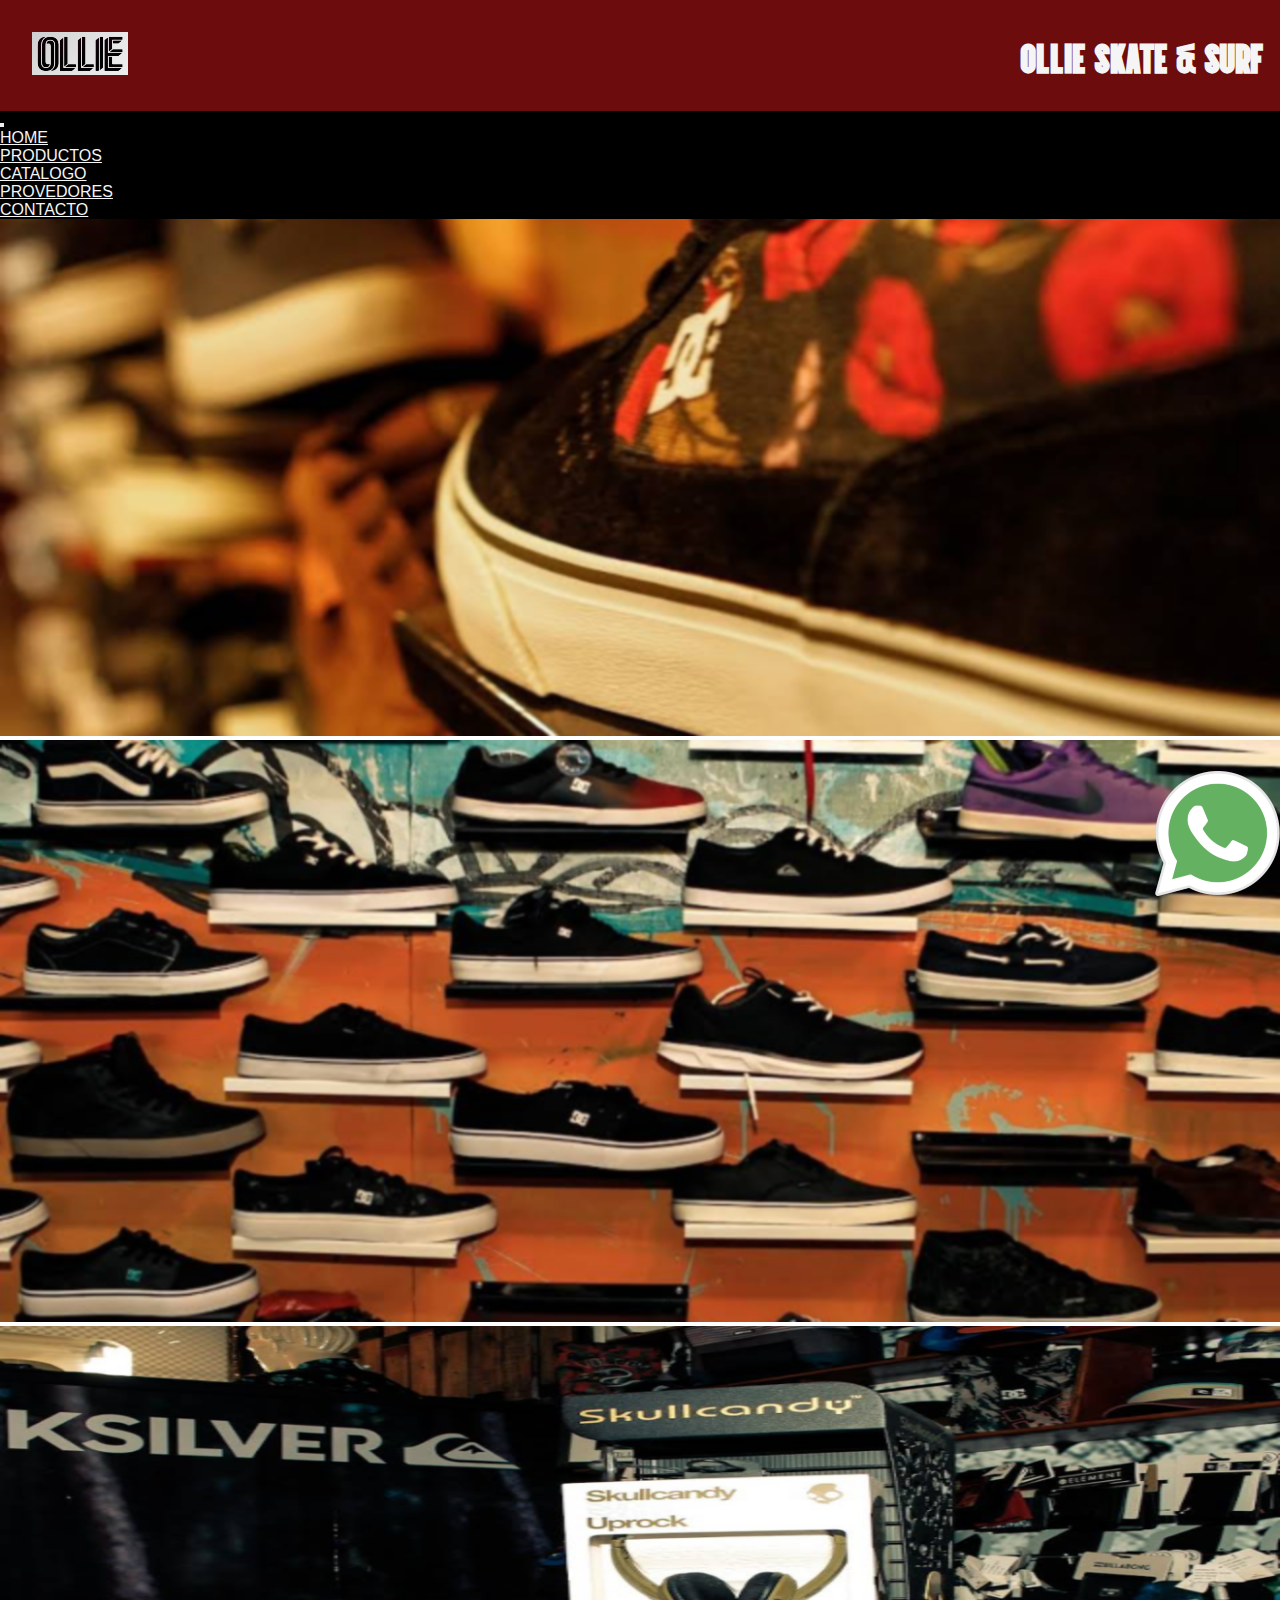
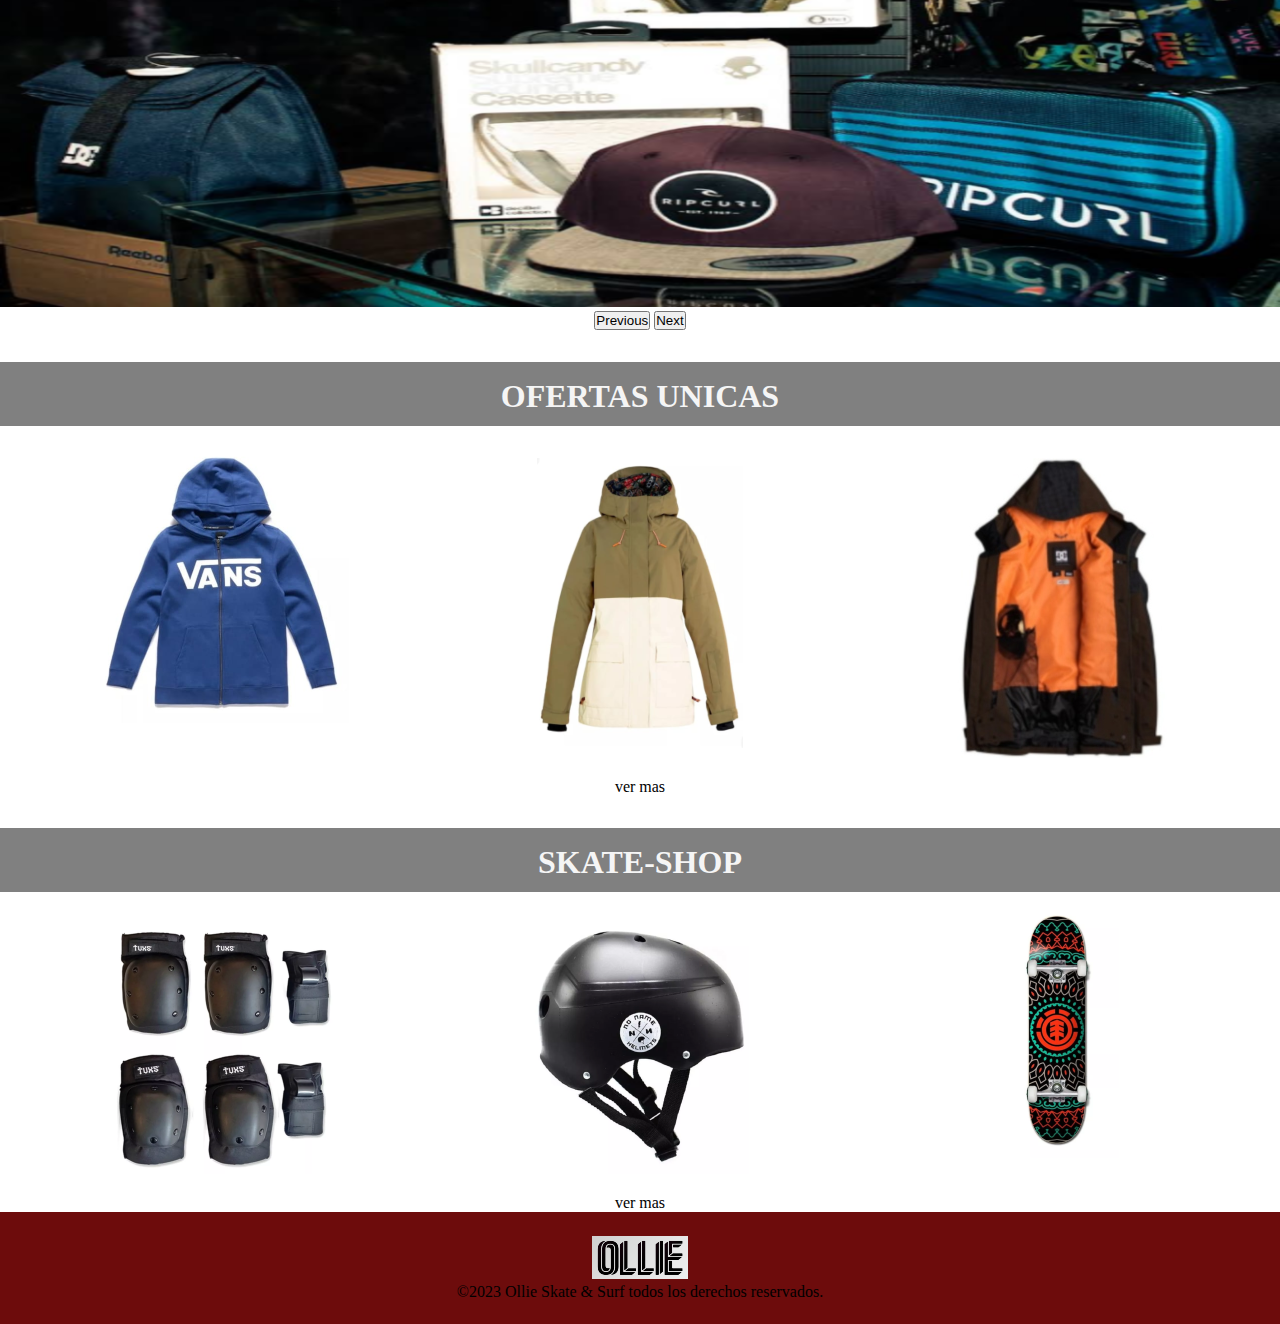
<file: index.html>
<!DOCTYPE html>
<html lang="en">
<head>
    <meta charset="UTF-8">
    <meta http-equiv="X-UA-Compatible" content="IE=edge">
    <meta name="viewport" content="width=
    , initial-scale=1.0">
    
    <!--Link de boostrapt-->
    
    <link href="https://cdn.jsdelivr.net/npm/bootstrap@5.3.0-alpha3/dist/css/bootstrap.min.css" rel="stylesheet" integrity="sha384-KK94CHFLLe+nY2dmCWGMq91rCGa5gtU4mk92HdvYe+M/SXH301p5ILy+dN9+nJOZ" crossorigin="anonymous">">

    <!-- Link de CSS-->
    <link rel="stylesheet" href="CSS/estilos.css">

     <!--Link de mi tipografia-->

     <link rel="preconnect" href="https://fonts.googleapis.com">
     <link rel="preconnect" href="https://fonts.gstatic.com" crossorigin>
     <link href="https://fonts.googleapis.com/css2?family=Vina+Sans&display=swap" rel="stylesheet">

    <!--Titulo de la pestaña-->

    <title>OLLIE/Skate&Surf/Shop</title>

    <meta name="description" content="Ollie Skate & Surf es un shop online de ropa juvenil; Contamos además con productos relacionados al mundo del skateboard. Podras encontrar tu estilo en Ollie porque saltamos la competencia">

    <meta name="keywords" content="Ollie, skate, longoboard, juvenil, estilo, Venado Tuerto">

</head>
<body>


    <header class="header-home">
        <!--Banner principal de la pagina web-->

        


        <!--Lista de navegacion web-->

            <div class="header-style">

                <a class="logo-style" href="index.html"><img src="img/HomeProdc/ollie.logo.png" alt="Logo"></a>

                <h1>OLLIE SKATE & SURF</h1>

           </div>

                <nav class="navbar navbar-expand-lg nav-color">
                    <div class="container-fluid nav-color">
                      
                      <button class="navbar-toggler" type="button" data-bs-toggle="collapse" data-bs-target="#navbarSupportedContent" aria-controls="navbarSupportedContent" aria-expanded="false" aria-label="Toggle navigation">
                        <span class="navbar-toggler-icon"></span>
                      </button>
                      <div class="collapse navbar-collapse" id="navbarSupportedContent">
                        <ul class="navbar-nav me-auto mb-2 mb-lg-0 ">
                          <li class="nav-item">
                            <a class="nav-link active a-color" aria-current="page" href="index.html">HOME</a>
                          </li>
                          <li class="nav-item ">
                            <a class="nav-link a-color" href="./pages/productos.html">PRODUCTOS</a>
                          </li>
                          <li class="nav-item">
                            <a class="nav-link a-color" href="./pages/catalogo.html">CATALOGO</a>
                          </li>
                          <li class="nav-item">
                            <a class="nav-link a-color" href="./pages/provedores.html">PROVEDORES</a>
                          </li>
                          <li class="nav-item">
                            <a class="nav-link a-color" href="./pages/contacto.html">CONTACTO</a>
                          </li>
                          
                      </div>
                    </div>
                  </div>
    </header>

    <main class="main-home">

        <!--Imagen de Portada-->
        
      
        <div class="carusel">
            
            <div id="carouselExample" class="carousel slide" >
                <div class="carousel-inner">
                  <div class="carousel-item active">
                    <img src="img/imagen-ollie-1.png" class="d-block img-fondo" alt="Galeria-Fondo-Ollie-DC">
                  </div>
                  <div class="carousel-item ">
                    <img src="img/imagen-ollie-2.png" class="d-block img-fondo" alt="Galeria-Fondo-Ollie-Zapatillas">
                  </div>
                  <div class="carousel-item ">
                    <img src="img/imagen-ollie-3.png" class="d-block img-fondo" alt="Indumentaria-Fondo-Mostrador">
                  </div>
                </div>
                <button class="carousel-control-prev" type="button" data-bs-target="#carouselExample" data-bs-slide="prev">
                  <span class="carousel-control-prev-icon" aria-hidden="true"></span>
                  <span class="visually-hidden">Previous</span>
                </button>
                <button class="carousel-control-next" type="button" data-bs-target="#carouselExample" data-bs-slide="next">
                  <span class="carousel-control-next-icon" aria-hidden="true"></span>
                  <span class="visually-hidden">Next</span>
                </button>
              </div>

            </div>
      
            <div class="img-fixed">

               <a href="https://www.whatsapp.com/?lang=es" target="_blank"> <img class="fixed" src="img/ArchivosAdicionales/whatsapp.static.png" alt="WhatsappOllie"></a>

            </div>

          <!--Imagenes secundarias de los productos-->

            <div class="fondo-style">

              <h2 class="h2-style"> OFERTAS UNICAS</h2>

            </div>

            <div class="ofertas-unicas">   

              <div class="img1"><img src="img/Productos/produc-nuevatemp-5.png" alt="Buzo-Vans-Azul-XL"></div>

              <div class="img2"><img src="img/Productos/produc-nuevatemp-4 (1).png" alt="Campera-DC-VerdeBlanco-XXL"></div>

              <div class="img7"><img src="img/Productos/produc-nuevatemp-7.jpg" alt="  Campera-DC-NegroNaranja-XL"></div>

            </div>

        <a class="ver-mas" href="./pages/productos.html">ver mas</a>

          <!--Subtitulo de la Sitio Web-->

            <div class="fondo-style">

              <h2 class="h2-style">SKATE-SHOP</h2>

            </div>

            <div class="skate-shop">

              <!--Imagenes secundarias de los productos-->

                <div class="img4"><img src="img/Productos/producskate2 (1).png" alt="Proteccion-Skate-Talle-1"></div>

                <div class="img5"><img src="img/Productos/producskate3 (1).png" alt="Casco-NoName-Negro-Talle1"></div>

                <div class="img-6"><img src="img/Productos/producskateboard2 (1).png" alt="TablaSkate-Element-Hippie"></div>

            </div>

        <a class="ver-mas" href="./pages/productos.html">ver mas</a>
        

    </main>

    <footer class="footer-home">

        <!--Logo y Pie de Pagina-->

        <section>
            
            <a class="logo-style" href="index.html"><img src="img/HomeProdc/ollie.logo.png" alt="Logo"></a>

            <p>©2023 Ollie Skate & Surf todos los derechos reservados.</p>

        </section>

    </footer>



<!-- Link de jv bt-->

<script src="https://cdn.jsdelivr.net/npm/bootstrap@5.3.0-alpha3/dist/js/bootstrap.bundle.min.js" integrity="sha384-ENjdO4Dr2bkBIFxQpeoTz1HIcje39Wm4jDKdf19U8gI4ddQ3GYNS7NTKfAdVQSZe" crossorigin="anonymous"></script>
</body>

</html>
</file>
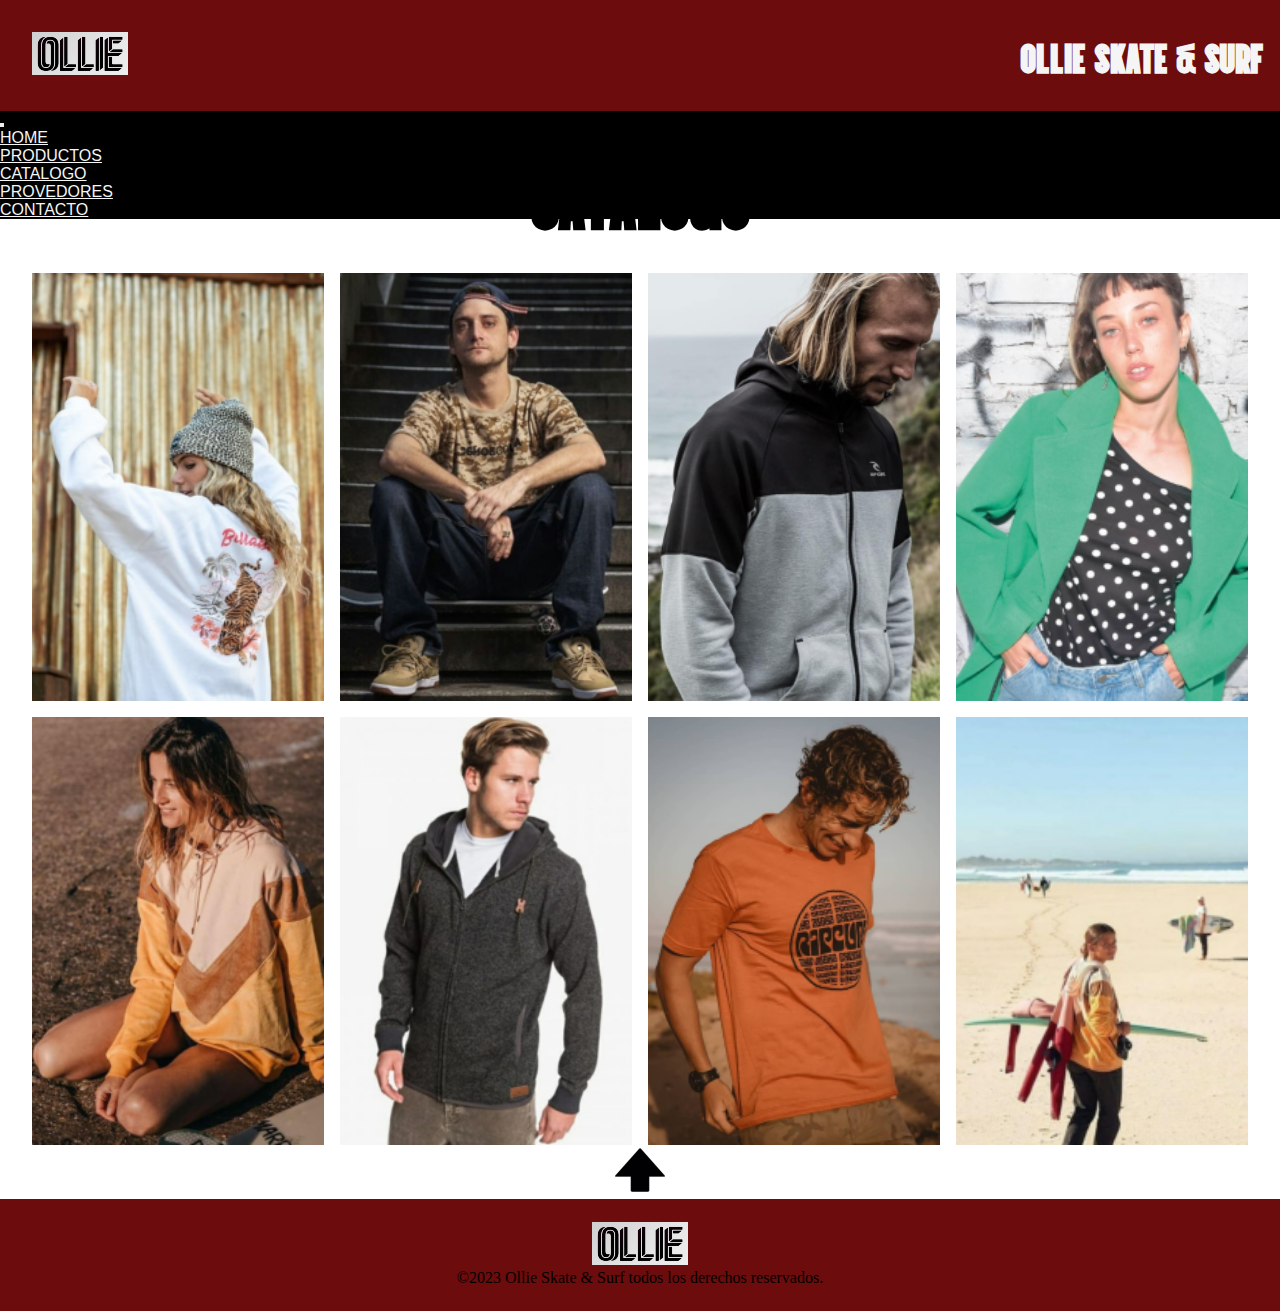
<file: pages/catalogo.html>
<!DOCTYPE html>
<html lang="en">
<head>
    <meta charset="UTF-8">
    <meta http-equiv="X-UA-Compatible" content="IE=edge">
    <meta name="viewport" content="width=
    , initial-scale=1.0">

    <!--Link de boostrapt-->
    
    <link href="https://cdn.jsdelivr.net/npm/bootstrap@5.3.0-alpha3/dist/css/bootstrap.min.css" rel="stylesheet" integrity="sha384-KK94CHFLLe+nY2dmCWGMq91rCGa5gtU4mk92HdvYe+M/SXH301p5ILy+dN9+nJOZ" crossorigin="anonymous">">
    
    <!--Link de mi tipografia-->

        <link rel="preconnect" href="https://fonts.googleapis.com">
        <link rel="preconnect" href="https://fonts.gstatic.com" crossorigin>
        <link href="https://fonts.googleapis.com/css2?family=Vina+Sans&display=swap" rel="stylesheet">

    <!--Link de mi CSS-->

        <link rel="stylesheet" href="../CSS/estilos.css">

    <!--Titulo de mi pestaña-->

    <title>CATALOGO/Ollie/Shop</title>

    <meta name="description" content="Ollie Skate & Surf catalogo galeria excluciva de nuestros productos, oufits en productos relacionados, para todas las estaciones del año y ropa para estar al estilo de Ollie porque saltamos la competencia.">

    <meta name="keywords" content="Ollie, skate, playa, verano, invierno, styles">

</head>
<body>


        
      <header class="header-home">
        
        <!--Banner principal de la pagina web-->
    
        
    
    
        <!--Lista de navegacion web-->
    
        <div class="header-style">
    
          <a class="logo-style" href="../index.html"><img src="../img/HomeProdc/ollie.logo.png" alt="Logo"></a>
    
          <h1>OLLIE SKATE & SURF</h1>
    
        </div>      
    
                <nav class="navbar navbar-expand-lg nav-color">
                    <div class="container-fluid nav-color">
                      
                      <button class="navbar-toggler" type="button" data-bs-toggle="collapse" data-bs-target="#navbarSupportedContent" aria-controls="navbarSupportedContent" aria-expanded="false" aria-label="Toggle navigation">
                        <span class="navbar-toggler-icon"></span>
                      </button>
                      <div class="collapse navbar-collapse" id="navbarSupportedContent">
                        <ul class="navbar-nav me-auto mb-2 mb-lg-0">
                          <li class="nav-item">
                            <a class="nav-link active a-color" aria-current="page" href="../index.html">HOME</a>
                          </li>
                          <li class="nav-item ">
                            <a class="nav-link a-color" href="./productos.html">PRODUCTOS</a>
                          </li>
                          <li class="nav-item">
                            <a class="nav-link a-color" href="./catalogo.html">CATALOGO</a>
                          </li>
                          <li class="nav-item">
                            <a class="nav-link a-color" href="./provedores.html">PROVEDORES</a>
                          </li>
                          <li class="nav-item">
                            <a class="nav-link a-color" href="./contacto.html">CONTACTO</a>
                          </li>
                          
                      </div>
                    </div>
                  </div>
    </header>

    <main class="main-catalogo" id="arriba">

    
        <h2> CATALOGO</h2>
    
    
      <!--Imagenes de los Modelos-->

        <div class="catalogo-style">
        
          <img class="img-cat-1" src="../img/Catalogo/catalogo-1.png" alt="Foto-Galeria-Ollie-1">

          <img class="img-cat-2" src="../img/Catalogo/catalogo-2.png" alt="Foto-Galeria-Ollie-2">

          <img class="img-cat-3" src="../img/Catalogo/catalogo-3.png" alt="Foto-Galeria-Ollie-3">

          <img class="img-cat-4" src="../img/Catalogo/catalogo-4.png" alt="Foto-Galeria-Ollie-4">

          <img class="img-cat-5" src="../img/Catalogo/catalogo-5.png" alt="Foto-Galeria-Ollie-5">

          <img class="img-cat-6" src="../img/Catalogo/catalogo-6.png" alt="Foto-Galeria-Ollie-6">

          <img class="img-cat-7" src="../img/Catalogo/catalogo-7.png" alt="Foto-Galeria-Ollie-7">

          <img class="img-cat-9" src="../img/Catalogo/catalogo-9.png" alt="Foto-Galeria-Ollie-8">

        </div>

          <a class="ver-mas" href="#arriba">

            <img class="flecha" src="../img/Catalogo/flecha-arriba (1).png" alt="Flecha-Direccion-Arriba">

          </a>

    </main>

    <footer class="footer-home">

    <!--Pie de Pagina-->

        <section>

            <a href="../index.html"><img src="../img/HomeProdc/ollie.logo.png" alt="Logo"></a>          

            <p>©2023 Ollie Skate & Surf todos los derechos reservados.</p>
            
        </section>

    </footer>

<!-- Link de jv bt-->

<script src="https://cdn.jsdelivr.net/npm/bootstrap@5.3.0-alpha3/dist/js/bootstrap.bundle.min.js" integrity="sha384-ENjdO4Dr2bkBIFxQpeoTz1HIcje39Wm4jDKdf19U8gI4ddQ3GYNS7NTKfAdVQSZe" crossorigin="anonymous"></script>

</body>
</html>
</file>
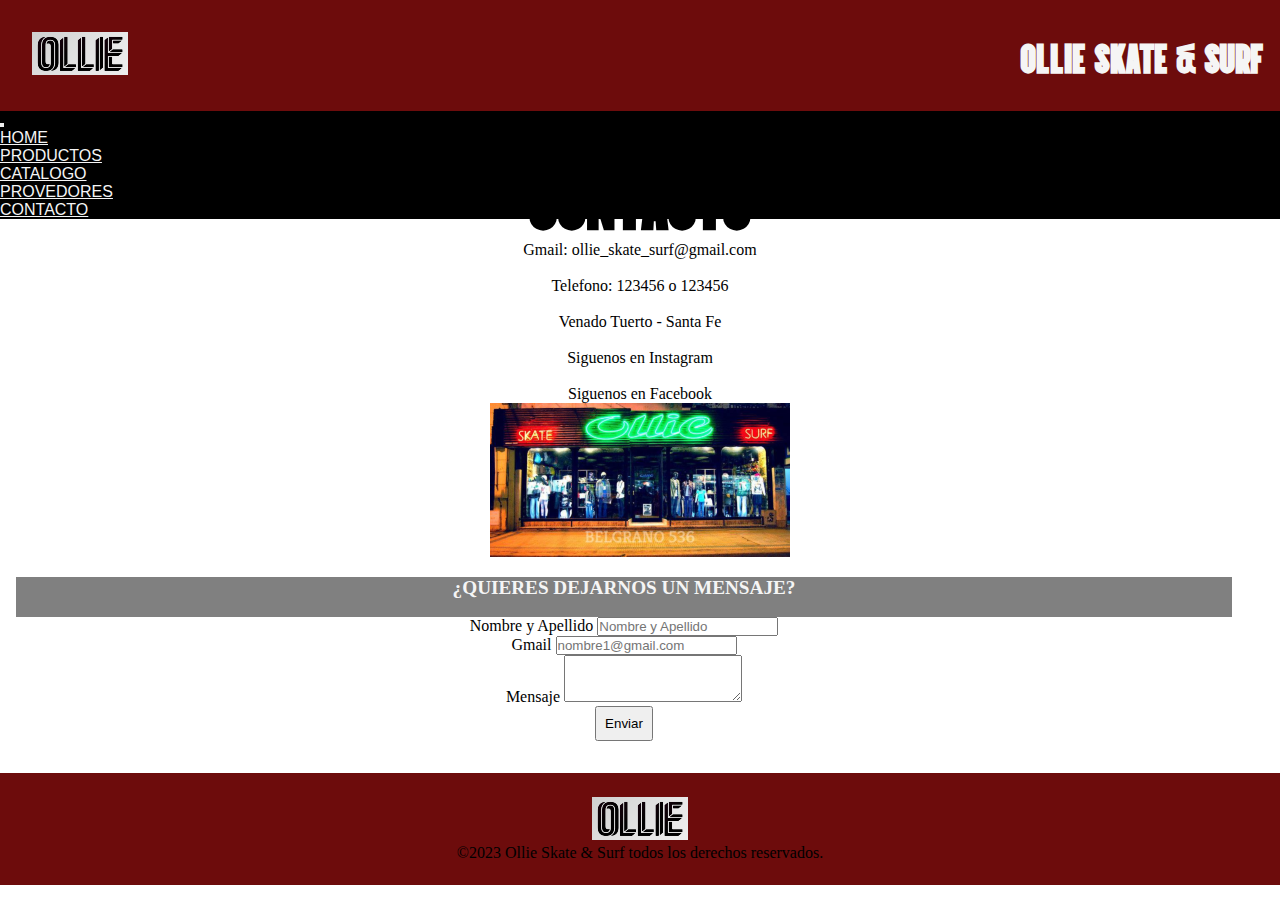
<file: pages/contacto.html>
<!DOCTYPE html>
<html lang="en">
<head>
    <meta charset="UTF-8">
    <meta http-equiv="X-UA-Compatible" content="IE=edge">
    <meta name="viewport" content="width=
    , initial-scale=1.0">

    <!--Link de boostrapt-->
    
    <link href="https://cdn.jsdelivr.net/npm/bootstrap@5.3.0-alpha3/dist/css/bootstrap.min.css" rel="stylesheet" integrity="sha384-KK94CHFLLe+nY2dmCWGMq91rCGa5gtU4mk92HdvYe+M/SXH301p5ILy+dN9+nJOZ" crossorigin="anonymous">">
    
    <!--Link de mi tipografia-->

        <link rel="preconnect" href="https://fonts.googleapis.com">
        <link rel="preconnect" href="https://fonts.gstatic.com" crossorigin>
        <link href="https://fonts.googleapis.com/css2?family=Vina+Sans&display=swap" rel="stylesheet">

    <!--Link de mi CSS-->

        <link rel="stylesheet" href="../CSS/estilos.css">

    <!--TItulo de la pestaña-->
    
    <title>CONTACTO/Ollie/Shop</title>

    <meta name="description" content="Ollie Skate & Surf contacto para la necesidad de una consulta, peticion o reclamacion u oferta de los clientes. Nos aseguramos que tu experiencia con nosotros sea unica. Porque con Ollie saltamos la competencia.">

    <meta name="keywords" content="facebook, instagram, Venado tuerto, Belgrano 536, Ollie Skate & Surf">

</head>
<body>

  <div class="contain-contac">

    <header class="header-home">
      <!--Banner principal de la pagina web-->

      


      <!--Lista de navegacion web-->

      <div class="header-style">

        <a class="logo-style" href="../index.html"><img src="../img/HomeProdc/ollie.logo.png" alt="Logo"></a>

        <h1>OLLIE SKATE & SURF</h1>

      </div>      

              <nav class="navbar navbar-expand-lg nav-color">
                  <div class="container-fluid nav-color">
                    
                    <button class="navbar-toggler" type="button" data-bs-toggle="collapse" data-bs-target="#navbarSupportedContent" aria-controls="navbarSupportedContent" aria-expanded="false" aria-label="Toggle navigation">
                      <span class="navbar-toggler-icon"></span>
                    </button>
                    <div class="collapse navbar-collapse" id="navbarSupportedContent">
                      <ul class="navbar-nav me-auto mb-2 mb-lg-0">
                        <li class="nav-item">
                          <a class="nav-link active a-color" aria-current="page" href="../index.html">HOME</a>
                        </li>
                        <li class="nav-item ">
                          <a class="nav-link a-color" href="./productos.html">PRODUCTOS</a>
                        </li>
                        <li class="nav-item">
                          <a class="nav-link a-color" href="./catalogo.html">CATALOGO</a>
                        </li>
                        <li class="nav-item">
                          <a class="nav-link a-color" href="./provedores.html">PROVEDORES</a>
                        </li>
                        <li class="nav-item">
                          <a class="nav-link a-color" href="./contacto.html">CONTACTO</a>
                        </li>
                        
                    </div>
                  </div>
                </div>
    </header>

      <main class="main-contacto">

          

      
          <h2>CONTACTO</h2>
    

      <!--Informacion importante de contacto-->

          <div class="formulario-1">
          
              <p>Gmail: ollie_skate_surf@gmail.com</p>

                  <br>

              <p>Telefono: 123456 o 123456</p>
                  
                  <br>

              <a class="link-1" href="https://www.google.com/maps/dir/-33.7350498,-61.9462636/ollie+skate+y+surf/@-33.7416884,-61.9644523,15z/data=!3m1!4b1!4m9!4m8!1m1!4e1!1m5!1m1!1s0x95c864b30d3fff65:0x1cd923debf4e5551!2m2!1d-61.9652456!2d-33.7481604" target="_blank"><p>Venado Tuerto - Santa Fe</p></a>
                  
                  <br>

              <a class="link-2" href="https://www.instagram.com/ollie_surf_skate/" target="_blank"><p>Siguenos en Instagram</p></a>
                  
                  <br>

              <a class="link-3" href="https://www.facebook.com/skateollie" target="_blank"><p>Siguenos en Facebook </p></a>

          </div>

          <div class="container">

            <img src="../img/ArchivosAdicionales/ollie-tienda-fisica (1).png" alt="Shop-Ollie-SantaFe-VenadoTuerto">

          </div>

      <!--Formulario de Contacto-->

          <div class="formulario-2">

            <form>


              <legend>

                <h3 class="h3-contacto"> ¿QUIERES DEJARNOS UN MENSAJE?</h3>

              </legend>

                      

                <div class="mb-3">

                  <label for="formGroupExampleInput" class="form-label">Nombre y Apellido</label>
                  
                  <input type="text" class="form-control" id="formGroupExampleInput" placeholder="Nombre y Apellido">

                </div>
                      

            </form>

          
          
          <div class="mb-3">
              <label for="exampleFormControlInput1" class="form-label">Gmail</label>
              <input type="email" class="form-control" id="exampleFormControlInput1" placeholder="nombre1@gmail.com">
            </div>
            <div class="mb-3">
              <label for="exampleFormControlTextarea1" class="form-label">Mensaje</label>
              <textarea class="form-control" id="exampleFormControlTextarea1" rows="3"></textarea>
            </div>
            
            <button class="boton">Enviar</button>

            </div>
      </main>

      <!--Pie de Pagina-->

      <footer class="footer-home">

          <section>

              <a href="../index.html"><img src="../img/HomeProdc/ollie.logo.png" alt="Logo"></a>

              <p>©2023 Ollie Skate & Surf todos los derechos reservados.</p>

          </section>

      </footer>

      <!-- Link de jv bt-->

  <script src="https://cdn.jsdelivr.net/npm/bootstrap@5.3.0-alpha3/dist/js/bootstrap.bundle.min.js" integrity="sha384-ENjdO4Dr2bkBIFxQpeoTz1HIcje39Wm4jDKdf19U8gI4ddQ3GYNS7NTKfAdVQSZe" crossorigin="anonymous"></script>

</div>

  </body>
</html>
</file>
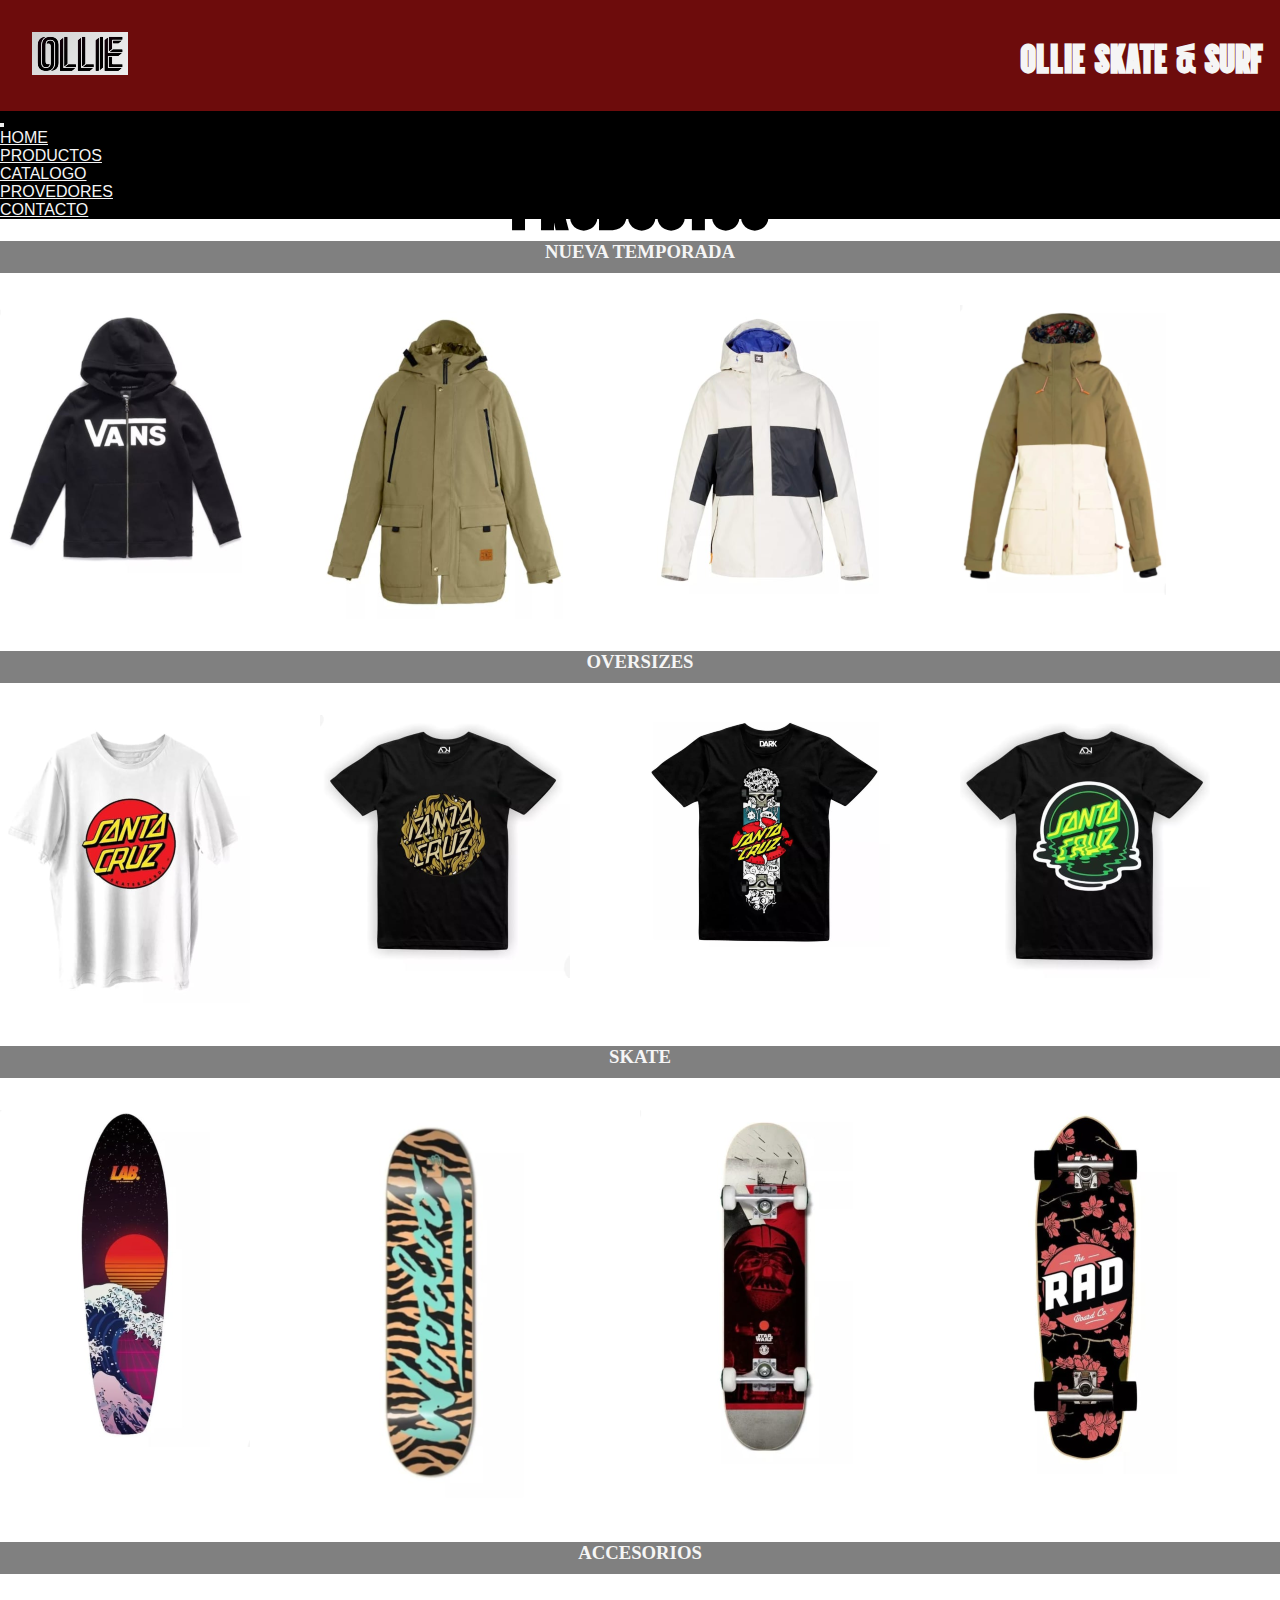
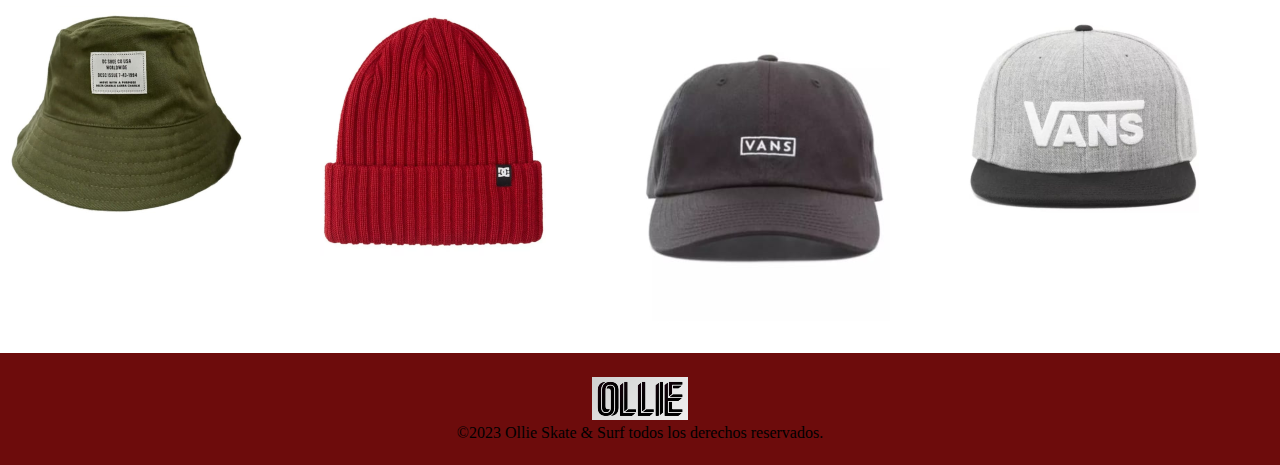
<file: pages/productos.html>
<!DOCTYPE html>
<html lang="en">
<head>
    <meta charset="UTF-8">
    <meta http-equiv="X-UA-Compatible" content="IE=edge">
    <meta name="viewport" content="width=
    , initial-scale=1.0">


    <!--Link de boostrapt-->
    
    <link href="https://cdn.jsdelivr.net/npm/bootstrap@5.3.0-alpha3/dist/css/bootstrap.min.css" rel="stylesheet" integrity="sha384-KK94CHFLLe+nY2dmCWGMq91rCGa5gtU4mk92HdvYe+M/SXH301p5ILy+dN9+nJOZ" crossorigin="anonymous">">

     <!--Link de mi tipografia-->

        <link rel="preconnect" href="https://fonts.googleapis.com">
        <link rel="preconnect" href="https://fonts.gstatic.com" crossorigin>
        <link href="https://fonts.googleapis.com/css2?family=Vina+Sans&display=swap" rel="stylesheet">

    <!--Link de mi CSS-->

        <link rel="stylesheet" href="../CSS/estilos.css">
    
    <!--Titulo de mi pestaña-->

    <title>PRODUCTOS/Ollie/Shop</title>

    <meta name="description" content="Ollie Skate & Surf productos para que puedas encontrar aquel conjunto que mas se adecue a tu estilo, productos relacionados a la temporada presente, con la mejor calidad y precios.Ollie porque saltamos la competencia.">

    <meta name="keywords" content="oversize, skate, tablas, adolecentes, cargos, Belgrano 536">

</head>
<body>

  <header class="header-home">
    <!--Banner principal de la pagina web-->

    


    <!--Lista de navegacion web-->

      <div class="header-style">

        <a class="logo-style" href="../index.html"><img src="../img/HomeProdc/ollie.logo.png" alt="Logo"></a>

        <h1>OLLIE SKATE & SURF</h1>

      </div>      

            <nav class="navbar navbar-expand-lg nav-color">
                <div class="container-fluid nav-color">
                  
                  <button class="navbar-toggler" type="button" data-bs-toggle="collapse" data-bs-target="#navbarSupportedContent" aria-controls="navbarSupportedContent" aria-expanded="false" aria-label="Toggle navigation">
                    <span class="navbar-toggler-icon"></span>
                  </button>
                  <div class="collapse navbar-collapse" id="navbarSupportedContent">
                    <ul class="navbar-nav me-auto mb-2 mb-lg-0">
                      <li class="nav-item">
                        <a class="nav-link active a-color" aria-current="page" href="../index.html">HOME</a>
                      </li>
                      <li class="nav-item ">
                        <a class="nav-link a-color" href="./productos.html">PRODUCTOS</a>
                      </li>
                      <li class="nav-item">
                        <a class="nav-link a-color" href="./catalogo.html">CATALOGO</a>
                      </li>
                      <li class="nav-item">
                        <a class="nav-link a-color" href="./provedores.html">PROVEDORES</a>
                      </li>
                      <li class="nav-item">
                        <a class="nav-link a-color" href="./contacto.html">CONTACTO</a>
                      </li>
                      
                  </div>
                </div>
              </div>
  </header>

  <main class="main-productos">
        
      

        <h2>PRODUCTOS</h2>

      

    <!--Imagenes Principales de los productos-->

      <div class="style-fondo">

        <h3 class="style-h2">

            NUEVA TEMPORADA

        </h3>

      </div>

      <div class="nueva">
        
          <img class="img-n-1" src="../img/Productos/produc-nuevatemp-1.png" alt="Buzo-Vans-Negro-XL">

          <img class="img-n-2" src="../img/Productos/produc-nuevatemp-2.png" alt="Campera-DC-Verde-XXL">

          <img class="img-n-3" src="../img/Productos/produc-nuevatemp-3.png" alt="Campera-DC-BlancoAzul-XXL">

          <img class="img-n-4" src="../img/Productos/produc-nuevatemp-4 (1).png" alt="Campera-DC-VerdeBlanco-XXL">

          <img class="img-n-5" src="../img/Productos/produc-nuevatemp-5.png" alt="Buzo-Vans-Azul-XL">

          <img class="img-n-6" src="../img/Productos/produc-nuevatemp-7.jpg" alt="Campera-DC-NegroNaranja-XL">

      </div>

      <div class="style-fondo">

          <h3 class="style-h2">
      
            OVERSIZES
      
          </h3>
      
      </div>

      <div class="over">

        <img class="img-o-1" src="../img/Productos/produc-over-1.png" alt="Oversize-Edicion-10-Blanca-XXL">

        <img class="img-o-2" src="../img/Productos/produc-over-2.png" alt="Oversize-Edicion-14-Negra-XXL">

        <img class="img-o-3" src="../img/Productos/produc-over-3.png" alt="Oversize-Edicion-21-Negra-XXL">

        <img class="img-o-4" src="../img/Productos/produc-over-4.png" alt="Oversize-Edicion-17-Negra-XXL">

        <img class="img-o-5" src="../img/Productos/produc-over-5.png" alt="Oversize-Edicion-19-Negra-XXL">

        <img class="img-o-6" src="../img/Productos/produc-over-6.png" alt="Oversize-Edicion-23-Blanca-XXL">

      </div>

      <div class="style-fondo">

        <h3 class="style-h2">

            SKATE

        </h3>

      </div>

      <div class="skate">

        <img class="img-s-1" src="../img/Productos/producskaboard-1.png" alt="Longboard-Lab-LaGranOla">

        <img class="img-s-2" src="../img/Productos/producskateboard-10 (1).png" alt="TablaSkate-Woodoo-Atigrado">

        <img class="img-s-3" src="../img/Productos/producskateboard1 (12).png" alt="TablaSkate-Element-OldSchool">

        <img class="img-s-4" src="../img/Productos/producskateboad-3.png" alt="TablaSkate-Element-DarthVader">

        <img class="img-s-5" src="../img/Productos/producskateboard2 (1) (1).png" alt="TablaSkate-Element-Hippie">

        <img class="img-s-6" src="../img/Productos/producskateboard-4.png" alt="MiniLong-Rad-Hortensia">

      </div>

          <div class="style-fondo">

            <h3 class="style-h2">
      
                  ACCESORIOS
      
            </h3>
      
          </div>

      <div class="accesorios">

        <img class="img-a-1" src="../img/Productos/producaccesorios-7.png" alt="Piluso-DC-Verde-Edicion-12">

        <img class="img-a-2" src="../img/Productos/producaccesorios1 (1).png" alt="Gorro-DC-Rojo-Edicion-2">

        <img class="img-a-3" src="../img/Productos/producaccesorios-13 (1).png" alt="Gorra-DC-Negra-Edicion-4">

        <img class="img-a-4" src="../img/Productos/producaccesorios3 (1).png" alt="Gorra-Vans-GrisBlanco-Edicion-7">

        <img class="img-a-5" src="../img/Productos/producaccesorios-15 (1).png" alt="Gorra-SantaCruz-Negra-Edicion-8">

        <img class="img-a-6" src="../img/Productos/producaccesorios-14.png" alt="Gorra-SantaCruz-Negra-Edicion-9">

      </div>

    </main>

        <!--Pie de pagina-->
    
    <footer class="footer-home">

        <section>

            <a href="../index.html"><img src="../img/HomeProdc/ollie.logo.png" alt="Logo"></a>
            
            <p>©2023 Ollie Skate & Surf todos los derechos reservados.</p>
        
        </section>

    </footer>
    
<!-- Link de jv bt-->

<script src="https://cdn.jsdelivr.net/npm/bootstrap@5.3.0-alpha3/dist/js/bootstrap.bundle.min.js" integrity="sha384-ENjdO4Dr2bkBIFxQpeoTz1HIcje39Wm4jDKdf19U8gI4ddQ3GYNS7NTKfAdVQSZe" crossorigin="anonymous"></script>

</body>
</html>
</file>
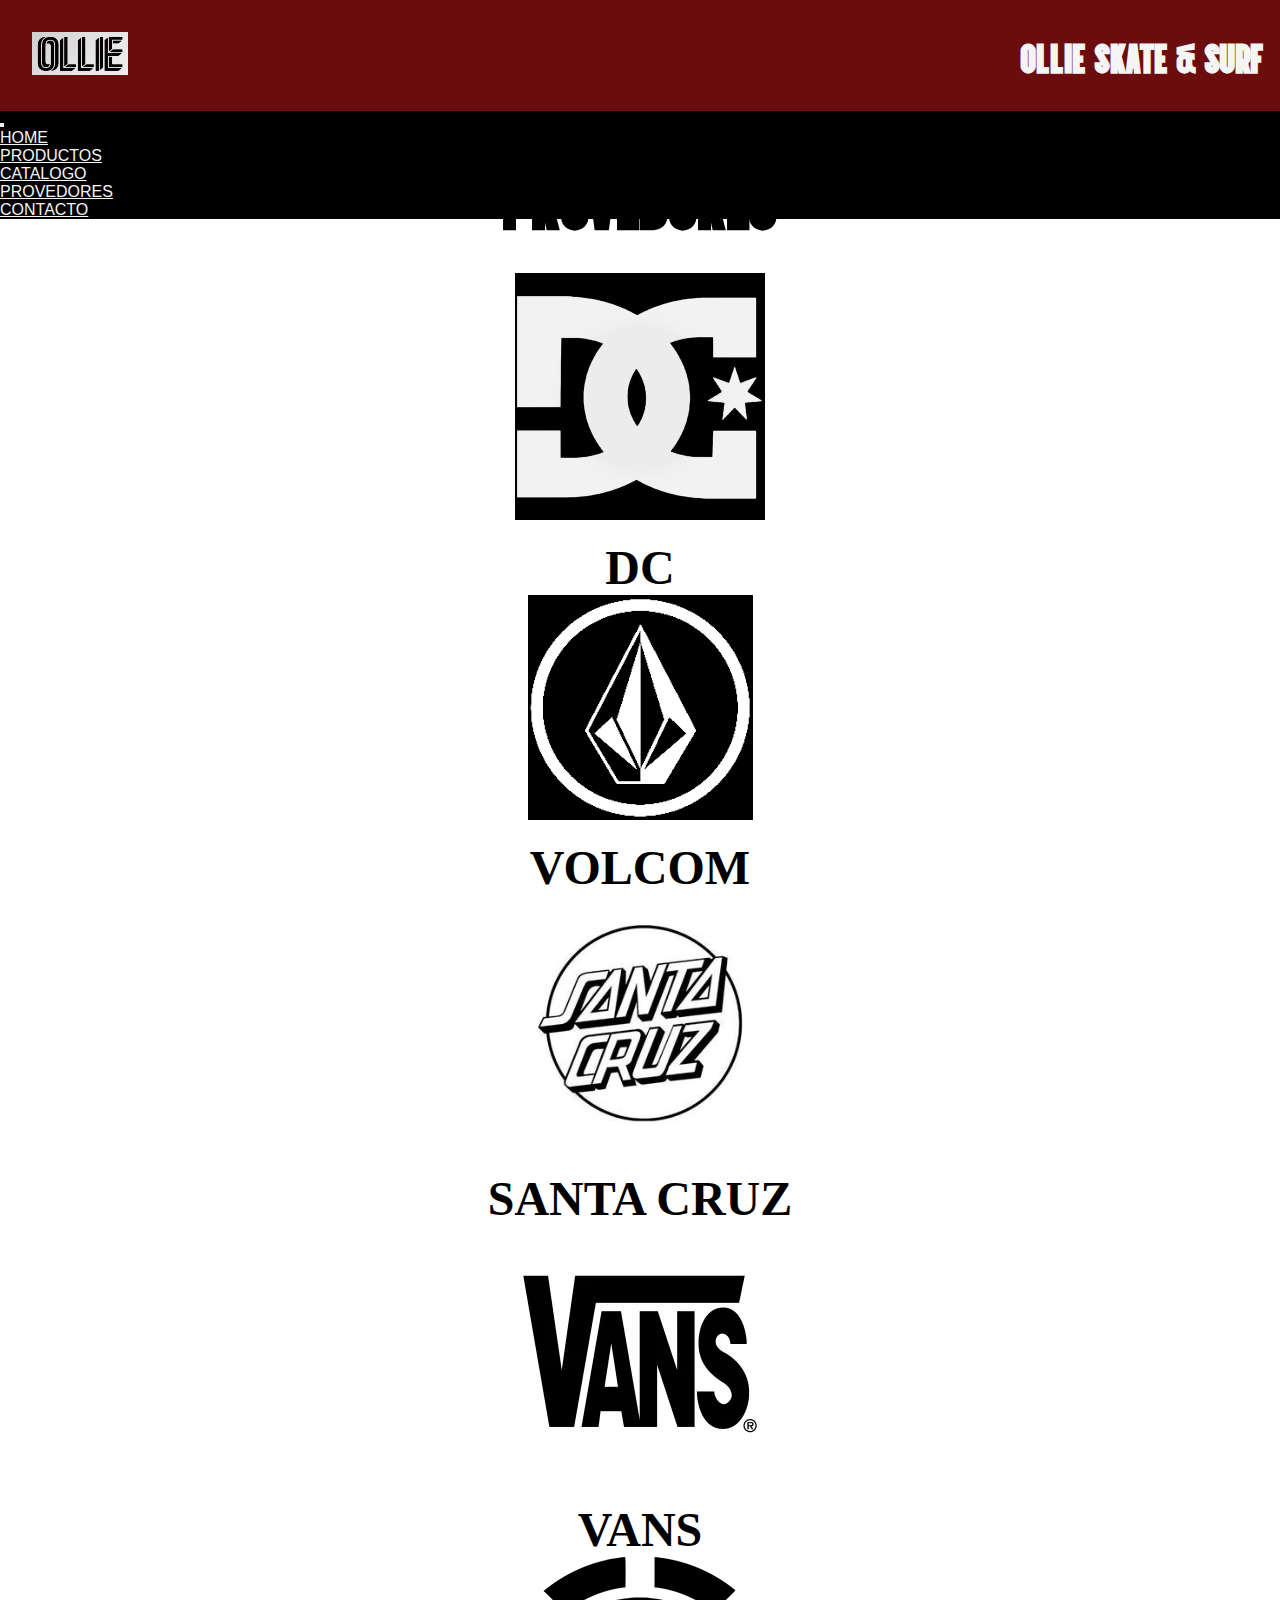
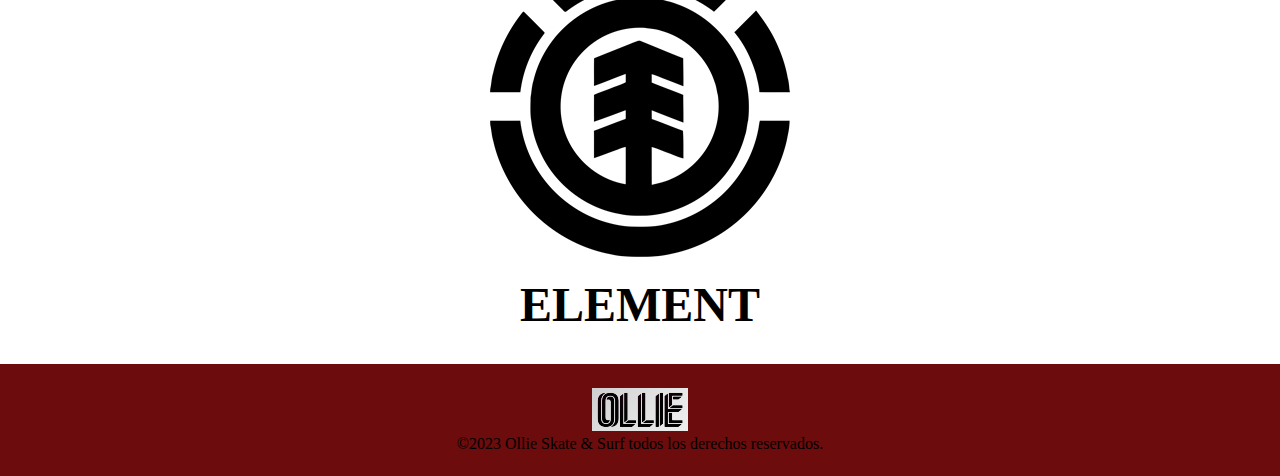
<file: pages/provedores.html>
<!DOCTYPE html>
<html lang="en">
<head>
    <meta charset="UTF-8">
    <meta http-equiv="X-UA-Compatible" content="IE=edge">
    <meta name="viewport" content="width=
    , initial-scale=1.0">

    <!--Link de boostrapt-->
    
    <link href="https://cdn.jsdelivr.net/npm/bootstrap@5.3.0-alpha3/dist/css/bootstrap.min.css" rel="stylesheet" integrity="sha384-KK94CHFLLe+nY2dmCWGMq91rCGa5gtU4mk92HdvYe+M/SXH301p5ILy+dN9+nJOZ" crossorigin="anonymous">">
    
     <!--Link de mi tipografia-->

        <link rel="preconnect" href="https://fonts.googleapis.com">
        <link rel="preconnect" href="https://fonts.gstatic.com" crossorigin>
        <link href="https://fonts.googleapis.com/css2?family=Vina+Sans&display=swap" rel="stylesheet">

    <!--Link de mi CSS-->

    <link rel="stylesheet" href="../CSS/estilos.css">

    <!--Titulo de la pestaña-->

    <title>PROVEDORES/Ollie/Shop</title>

    <meta name="description" content="Ollie Skate & Surf provedores, contamos con los mejores sponsores de la decada, productos de alta calidad y precio, con estilos frecos e innovadores cada año. Porque con Ollie saltamos la competencia.">

    <meta name="keywords" content="DC, VOLCOM, VANS, Santa Cruz, ELEMENT">

</head>
<body>
    
  <header class="header-home">
    <!--Banner principal de la pagina web-->

    


    <!--Lista de navegacion web-->

    <div class="header-style">

      <a class="logo-style" href="../index.html"><img src="../img/HomeProdc/ollie.logo.png" alt="Logo"></a>

      <h1>OLLIE SKATE & SURF</h1>

    </div>      

            <nav class="navbar navbar-expand-lg nav-color">
                <div class="container-fluid nav-color">
                  
                  <button class="navbar-toggler" type="button" data-bs-toggle="collapse" data-bs-target="#navbarSupportedContent" aria-controls="navbarSupportedContent" aria-expanded="false" aria-label="Toggle navigation">
                    <span class="navbar-toggler-icon"></span>
                  </button>
                  <div class="collapse navbar-collapse" id="navbarSupportedContent">
                    <ul class="navbar-nav me-auto mb-2 mb-lg-0">
                      <li class="nav-item">
                        <a class="nav-link active a-color" aria-current="page" href="../index.html">HOME</a>
                      </li>
                      <li class="nav-item ">
                        <a class="nav-link a-color" href="./productos.html">PRODUCTOS</a>
                      </li>
                      <li class="nav-item">
                        <a class="nav-link a-color" href="./catalogo.html">CATALOGO</a>
                      </li>
                      <li class="nav-item">
                        <a class="nav-link a-color" href="./provedores.html">PROVEDORES</a>
                      </li>
                      <li class="nav-item">
                        <a class="nav-link a-color" href="./contacto.html">CONTACTO</a>
                      </li>
                      
                  </div>
                </div>
              </div>
  </header>

  <main class="main-provedores">  


            <h2>PROVEDORES</h2>
        

            

      <!--Imagenes de la Marcas Provedoras-->
            
            <div class="style-provedores">
            
              <div class="dc">
                
                <a href="https://www.dcshoes.com.ar/?utm_source=google&utm_medium=cpc&utm_campaign=AO_RH&gclid=CjwKCAjwo7iiBhAEEiwAsIxQEV9egi_3A0TukCwdNllaFZBZfG7NsLSAy1JRjRQfyKeI76mMdRmcGxoCN44QAvD_BwE" target="_blank"><img src="../img/Provedores/DCIcono (1).png" alt="Logo-Oficial-DC" target="blank"></a>
                
                   <h3>DC</h3>
                   
              </div>
              
            <div class="volcom">

                <a href="https://www.volcom.com.ar" target="_blank"><img src="../img/Provedores/Volcomdescarga.png" alt="Logo-Oficial-Volcom"></a>
                
                <h3>VOLCOM</h3>

            </div>
              
            <div class="santa-cruz">

                <a href="https://santacruzskateboards.com" target="_blank"><img src="../img/Provedores/santaUntitled-design-1.png" alt="Logo-Oficial-SantaCruz"></a>
                
                <h3>SANTA CRUZ</h3>

            </div>
              
            <div class="vans">

                <a href="https://vans.com.ar/?gclid=CjwKCAjwo7iiBhAEEiwAsIxQEYcBPMR1yPBOoioOEq_C17E1_v53HNPv8gqz7g7XLmqsft8uo9LmGRoCZLcQAvD_BwE" target="_blank"><img src="../img/Provedores/202702.webp" alt="Logo-Oficial-Vans" ></a>

                <h3>VANS</h3>

            </div>
              
            <div>
                
              <a href="https://element.com.ar/?gclid=CjwKCAjwo7iiBhAEEiwAsIxQEdLWN73p6ffuJGivRgdCBjc0nu9cMk_UrkyvJdYb_88YrtmLxocD-RoCqi0QAvD_BwE" target="_blank"><img src="../img/Provedores/element-logo-57C635106C-seeklogo.com.png" alt="Logo-Oficial-Element"></a>

              <h3>ELEMENT</h3>

            </div>


          </div>

    </main>

    <!--Pie de pagina-->

    <footer class="footer-home">

            <section>

                <a href="../index.html"><img src="../img/HomeProdc/ollie.logo.png" alt="Logo"></a>

            <p>©2023 Ollie Skate & Surf todos los derechos reservados.</p>

            </section>

    </footer>

    <!-- Link de jv bt-->

<script src="https://cdn.jsdelivr.net/npm/bootstrap@5.3.0-alpha3/dist/js/bootstrap.bundle.min.js" integrity="sha384-ENjdO4Dr2bkBIFxQpeoTz1HIcje39Wm4jDKdf19U8gI4ddQ3GYNS7NTKfAdVQSZe" crossorigin="anonymous"></script>

</body>
</html>
</file>
<file: CSS/estilos.css>
/*Reset de mi Sitio Web*/
* {
  margin: 0;
  padding: 0;
  box-sizing: border-box; }

.main-provedores .style-provedores {
  margin: 2rem; }

/*estilos de la HTML index*/
.header-home {
  background-color: #6d0c0c;
  position: fixed;
  top: 0;
  z-index: 2;
  width: 100%;
  height: 9rem; }
  .header-home .header-style {
    display: flex;
    justify-content: space-between;
    align-items: center;
    text-align: center;
    padding: 1rem; }
  .header-home .logo-style {
    margin: 1rem;
    margin-top: 1rem; }
  .header-home h1 {
    color: whitesmoke;
    text-align: right;
    font-family: 'Vina Sans';
    font-size: 2.5rem; }
  .header-home .nav-color {
    background-color: black; }
    .header-home .nav-color .a-color {
      color: whitesmoke;
      font-family: 'Franklin Gothic Medium', 'Arial Narrow', Arial, sans-serif;
      font-size: 1,5rem;
      text-align: center; }

/*media queri de celular*/
.main-home {
  margin-top: 8.5rem;
  text-align: center;
  width: 100%; }
  .main-home .img-fondo {
    width: 100%;
    height: 100%;
    object-fit: cover; }
  .main-home .img-fixed {
    position: fixed;
    bottom: 0;
    right: 0; }
  .main-home .fondo-style {
    background-color: gray;
    height: 4rem;
    width: 100%;
    margin-top: 2rem;
    text-align: center; }
  .main-home .h2-style {
    font-size: 2rem;
    padding-top: 1rem;
    color: whitesmoke;
    display: flex;
    align-items: center;
    justify-content: center; }
  .main-home .ver-mas {
    text-decoration: none;
    color: black;
    font-size: 1rem; }
  .main-home .ofertas-unicas {
    padding: 1rem;
    display: grid;
    grid-template-columns: 1fr;
    grid-template-rows: repeat(3, 33%);
    row-gap: 1rem; }
  .main-home .ofertas-unicas div .img1, .main-home .img2, .main-home .img7 {
    margin-top: 1rem; }
  .main-home .skate-shop .img4, .main-home .skate-shop .img5, .main-home .skate-shop .im6 {
    margin-top: 1rem; }
  .main-home .skate-shop {
    padding: 1rem;
    display: grid;
    grid-template-columns: 1fr;
    grid-template-rows: repeat(3, 33%);
    row-gap: 1rem; }

/*media queri de tablet*/
@media screen and (min-width: 600px) {
  .main-home {
    background-color: white; }
    .main-home .main-home {
      margin-top: 8.5rem;
      text-align: center;
      width: 100%;
      height: 30vh; }
    .main-home .img7 {
      display: block; }
    .main-home .ofertas-unicas {
      display: grid;
      grid-template-columns: 1fr 1fr 1fr;
      grid-template-rows: auto; }
    .main-home .skate-shop {
      display: grid;
      grid-template-columns: 1fr 1fr 1fr;
      grid-template-rows: auto; } }

/*media queri de desktop*/
@media screen and (min-width: 1024px) {
  .main-home {
    background-color: white; }
    .main-home .main-home {
      margin-top: 8.5rem;
      text-align: center;
      width: 100%; }
      .main-home .main-home img .img-fondo {
        width: 100%;
        height: 100%;
        object-fit: cover; } }

.footer-home {
  background-color: #6d0c0c;
  text-align: center;
  height: 7rem;
  display: flex;
  justify-content: center;
  align-items: center; }

.main-provedores .style-provedores {
  margin: 2rem; }

/*media queri de celular*/
.main-productos {
  margin-top: 8.5rem;
  text-align: center;
  width: 100%; }
  .main-productos h2 {
    font-family: 'Vina Sans';
    font-size: 4.5rem;
    text-align: center;
    color: black; }
  .main-productos .style-fondo {
    background-color: gray;
    height: 2rem;
    width: 100%; }
    .main-productos .style-fondo .style-h2 {
      color: whitesmoke;
      text-align: center; }
    .main-productos .style-fondo .nueva {
      display: grid;
      grid-template-columns: 1fr;
      grid-template-rows: 1fr 1fr 1fr 1fr 1fr 1fr;
      text-align: center; }
    .main-productos .style-fondo .over {
      display: grid;
      grid-template-columns: 1fr;
      grid-template-rows: 1fr 1fr 1fr 1fr 1fr 1fr;
      text-align: center; }
    .main-productos .style-fondo .skate {
      display: grid;
      grid-template-columns: 1fr;
      grid-template-rows: 1fr 1fr 1fr 1fr 1fr 1fr;
      text-align: center; }
    .main-productos .style-fondo .accesorios {
      display: grid;
      grid-template-columns: 1fr;
      grid-template-rows: 1fr 1fr 1fr 1fr 1fr 1fr;
      text-align: center; }

/*media queri de tablet*/
@media screen and (min-width: 600px) {
  .main-productos {
    background-color: white;
    width: 100%; }
    .main-productos .nueva {
      display: grid;
      grid-template-columns: 1fr 1fr 1fr;
      grid-template-rows: auto; }
    .main-productos .over {
      display: grid;
      grid-template-columns: 1fr 1fr 1fr;
      grid-template-rows: auto; }
    .main-productos .skate {
      display: grid;
      grid-template-columns: 1fr 1fr 1fr;
      grid-template-rows: auto; }
    .main-productos .accesorios {
      display: grid;
      grid-template-columns: 1fr 1fr 1fr;
      grid-template-rows: auto; }
    .main-productos .style-fondo {
      width: 100%; } }

/*meida queri de desktop*/
@media screen and (min-width: 1024px) {
  .main-productos {
    background-color: white;
    margin-top: 8.5rem;
    text-align: center;
    width: 100%; }
    .main-productos .style-fondo {
      width: 100%; }
    .main-productos .nueva .img-n-5, .main-productos .img-n-6 {
      display: none; }
    .main-productos .nueva {
      margin-top: 2rem;
      margin-bottom: 2rem;
      display: grid;
      grid-template-columns: 1fr 1fr 1fr 1fr;
      grid-row: auto;
      width: 100%;
      text-align: center; }
    .main-productos .over .img-o-5, .main-productos .img-o-6 {
      display: none; }
    .main-productos .over {
      margin-top: 2rem;
      margin-bottom: 2rem;
      display: grid;
      grid-template-columns: 1fr 1fr 1fr 1fr;
      grid-row: auto;
      width: 100%; }
    .main-productos .skate .img-s-3, .main-productos .img-s-5 {
      display: none; }
    .main-productos .skate {
      margin-top: 2rem;
      margin-bottom: 2rem;
      display: grid;
      grid-template-columns: 1fr 1fr 1fr 1fr;
      grid-row: auto;
      width: 100%; }
    .main-productos .accesorios .img-a-5, .main-productos .img-a-6 {
      display: none; }
    .main-productos .accesorios {
      margin-top: 2rem;
      margin-bottom: 2rem;
      display: grid;
      grid-template-columns: 1fr 1fr 1fr 1fr;
      grid-row: auto;
      width: 100%; } }

.main-provedores .style-provedores {
  margin: 2rem; }

/*media queri de celular*/
.main-catalogo {
  margin-top: 8.5rem;
  text-align: center;
  width: 100%; }
  .main-catalogo h2 {
    font-family: 'Vina Sans';
    font-size: 4.5rem;
    text-align: center;
    color: black; }
  .main-catalogo .ver-mas {
    text-decoration: none;
    color: black;
    font-size: 1rem; }
  .main-catalogo .catalogo-style {
    display: grid;
    grid-template-columns: 1fr;
    grid-template-rows: 1fr  1fr 1fr 1fr 1fr;
    margin-left: 5rem; }
  .main-catalogo .catalogo-style {
    text-align: center; }
    .main-catalogo .catalogo-style .catalogo-style .img-cat-6, .main-catalogo .catalogo-style .img-cat-7, .main-catalogo .catalogo-style .img-cat-9 {
      display: none; }
    .main-catalogo .catalogo-style .catalogo-style .img-cat-1, .main-catalogo .catalogo-style .img-cat-2, .main-catalogo .catalogo-style .img-cat-3, .main-catalogo .catalogo-style .img-cat-4, .main-catalogo .catalogo-style .img-cat-5 {
      margin-top: 1rem; }

/*media queri de tablet*/
@media screen and (min-width: 600px) {
  .main-catalogo {
    background-color: white;
    margin-top: 8.5rem;
    text-align: center;
    width: 100%; }
    .main-catalogo .catalogo-style img {
      width: 100%;
      height: 100%;
      object-fit: cover;
      margin: 1rem; }
    .main-catalogo .catalogo-style {
      display: grid;
      grid-template-columns: 1fr 1fr 1fr;
      grid-template-rows: 1fr 1fr;
      column-gap: 1rem;
      row-gap: 1rem;
      margin: 1rem;
      margin-right: 3rem; } }

/*media queri de desktop*/
@media screen and (min-width: 1024px) {
  .main-catalogo {
    background-color: white;
    margin-top: 8.5rem;
    text-align: center;
    width: 100%; }
    .main-catalogo .catalogo-style .img-cat-6 {
      display: block; }
    .main-catalogo .catalogo-style .img-cat-7 {
      display: block; }
    .main-catalogo .catalogo-style .img-cat-9 {
      display: block; }
    .main-catalogo .catalogo-style {
      display: grid;
      grid-template-columns: 1fr 1fr 1fr 1fr;
      grid-template-rows: 1fr 1fr;
      column-gap: 1rem;
      row-gap: 1rem; } }

.main-provedores .style-provedores {
  margin: 2rem; }

/*media queri de celular*/
.main-provedores {
  margin-top: 8.5rem;
  text-align: center;
  width: 100%; }
  .main-provedores h2 {
    font-family: 'Vina Sans';
    font-size: 4.5rem;
    text-align: center;
    color: black; }
  .main-provedores .style-provedores h3 {
    margin-top: 1rem;
    font-size: 3rem; }

/*media queri de tablet*/
@media screen and (min-width: 600px) {
  .main-provedores {
    background-color: white;
    margin-top: 8.5rem;
    text-align: center;
    width: 100%; } }

/*media queri de desktop*/
@media screen and (min-width: 1024px) {
  .main-provedores {
    background-color: white;
    margin-top: 8.5rem;
    text-align: center;
    width: 100%; } }

.main-provedores .style-provedores {
  margin: 2rem; }

/*media queri de celular*/
.main-contacto {
  margin-top: 8.5rem;
  text-align: center;
  width: 100%; }
  .main-contacto h2 {
    font-family: 'Vina Sans';
    font-size: 4.5rem;
    text-align: center;
    color: black; }
  .main-contacto .container {
    text-align: center; }
  .main-contacto .formulario-2 {
    width: 100%;
    text-align: center;
    margin-top: 1rem;
    margin-left: 1rem; }
    .main-contacto .formulario-2 form legend {
      background-color: gray;
      height: 2.5rem;
      text-align: center; }
      .main-contacto .formulario-2 form legend h3 {
        color: whitesmoke;
        font-size: 1.2rem; }

/*media queri de tablet*/
@media screen and (min-width: 600px) {
  .main-contacto {
    background-color: white; } }

.main-contacto .formulario-2 {
  width: 90%; }

/*media queri de desktop*/
@media screen and (min-width: 1024px) {
  .main-contacto {
    background-color: white;
    margin-top: 8.5rem;
    text-align: center;
    width: 100%; } }

.main-contacto .formulario-1 .link-1, .main-contacto .link-2, .main-contacto .link-3 {
  text-decoration: none;
  color: black; }

.main-contacto .container {
  text-align: center; }

.main-contacto .formulario-2 {
  text-align: center;
  width: 95%;
  margin-bottom: 2rem; }
  .main-contacto .formulario-2 .boton {
    padding: 8px; }
</file>
